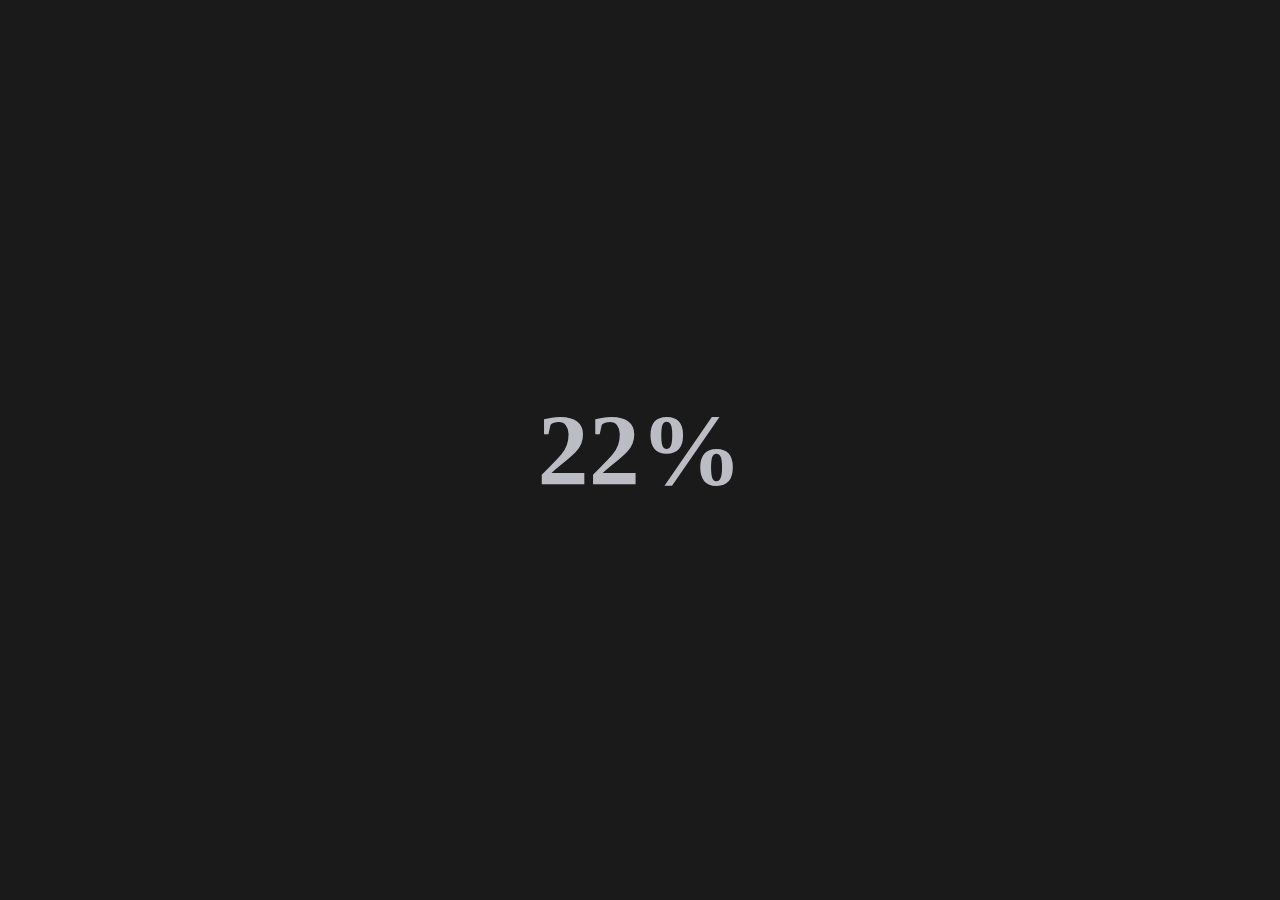
<file: index.html>
<!DOCTYPE html>
<html lang="en">
<head>
  <meta charset="UTF-8">
  <title>VTOP NY</title>
  <link href="https://fonts.googleapis.com/css2?family=Playfair+Display&display=swap" rel="stylesheet">
  <style>
    body {
      font-family: Arial, sans-serif;
      margin: 0;
      padding: 0;
      display: flex;
      flex-direction: column;
      align-items: center;
      justify-content: center;
      height: 100vh;
      background-color: #f4f4f4;
    }
    .header {
      width: 100%;
      background: linear-gradient(to right, #003366, #0073e6);
      color: white;
      text-align: center;
      padding: 10px 0;
      font-size: 20px;
      font-weight: bold;
      position: absolute;
      top: 0;
      left: 0;
    }
    .login-container {
      background: white;
      padding: 20px;
      border-radius: 8px;
      box-shadow: 0 0 10px rgba(0, 0, 0, 0.1);
      text-align: center;
      width: 300px;
      margin-top: 60px;
    }
    input {
      display: block;
      width: 100%;
      padding: 10px;
      margin: 10px 0;
      border: 1px solid #ccc;
      border-radius: 4px;
    }
    button {
      background-color: #004080;
      color: white;
      padding: 10px;
      border: none;
      border-radius: 4px;
      cursor: pointer;
      width: 100%;
    }
    .captcha {
      margin: 10px 0;
    }
    .footer {
      width: 100%;
      background: linear-gradient(to right, #003366, #0073e6);
      color: white;
      text-align: center;
      padding: 5px 0;
      font-size: 12px;
      position: absolute;
      bottom: 0;
    }
    .bar {
      position: fixed;
      top: 0;
      left: 0;
      width: 100%;
      height: 100%;
      background: #1a1a1a;
      display: flex;
      justify-content: center;
      align-items: center;
      z-index: 1000;
    }
    .counter {
      color: #bcbcc4;
      font-size: 8vw;
      font-weight: bold;
      font-family: 'Carpenter';
    }
  </style>
</head>
<body>
  <div class="bar">
    <div class="counter">0%</div>
  </div>

  <div class="header">
    <p style="font-family: 'Playfair Display', serif;">Vellore Institute of Technology, New York Campus</p>
  </div>
  
  <h1>VTOP translates to VIT on TOP</h1>
  
  <div class="login-container">
    <h3>VTOP login</h3>
    <form id="loginForm">
      <input type="text" id="username" placeholder="Enter your VTOP id" required>
      <input type="password" id="password" placeholder="Enter your password" required>
      <div class="captcha">
        <img src="images/captcha.png" alt="CAPTCHA" style="width: 200px;">
        <input type="text" id="captcha" placeholder="Enter CAPTCHA shown above" required>
      </div>
      <button type="submit">Login</button>
    </form>
    <p id="error-message" style="color: red; display: none;">Invalid credentials. Try again.</p>
  </div>

  <div class="footer">&copy; 2025 Vadakan Institute of Technology. All rights not reserved.</div>

  <script src="https://cdnjs.cloudflare.com/ajax/libs/gsap/3.12.1/gsap.min.js"></script>
  
  <script>
    function startLoader() {
      let counterElement = document.querySelector(".counter");
      let currentValue = 0;

      function updateCounter() {
        if (currentValue >= 100) {
          counterElement.textContent = "100%";
          hideLoader();
          return;
        }

        currentValue += Math.floor(Math.random() * 10) + 5; 
        if (currentValue > 100) currentValue = 100;
        counterElement.textContent = currentValue + "%";

        let delay = Math.random() * 200 + 50;
        setTimeout(updateCounter, delay);
      }

      function hideLoader() {
        gsap.to(".bar", {
          duration: 1.5,
          opacity: 0,
          height: 0,
          ease: "power4.inOut",
          onComplete: () => document.querySelector(".bar").style.display = "none"
        });
      }

      updateCounter();
    }

    startLoader();

    document.getElementById('loginForm').addEventListener('submit', function(event) {
      event.preventDefault();
      const username = document.getElementById('username').value;
      const password = document.getElementById('password').value;
      const captcha = document.getElementById('captcha').value;

      if (username === 'test1.m' && password === 'nitheesh0503' && captcha === 'JBXUGL') {
        window.location.href = 'page1.html';
      } else {
        document.getElementById('error-message').style.display = 'block';
      }
    });
  </script>
<script src="./script.js"></script>
</body>
</html>
</file>
